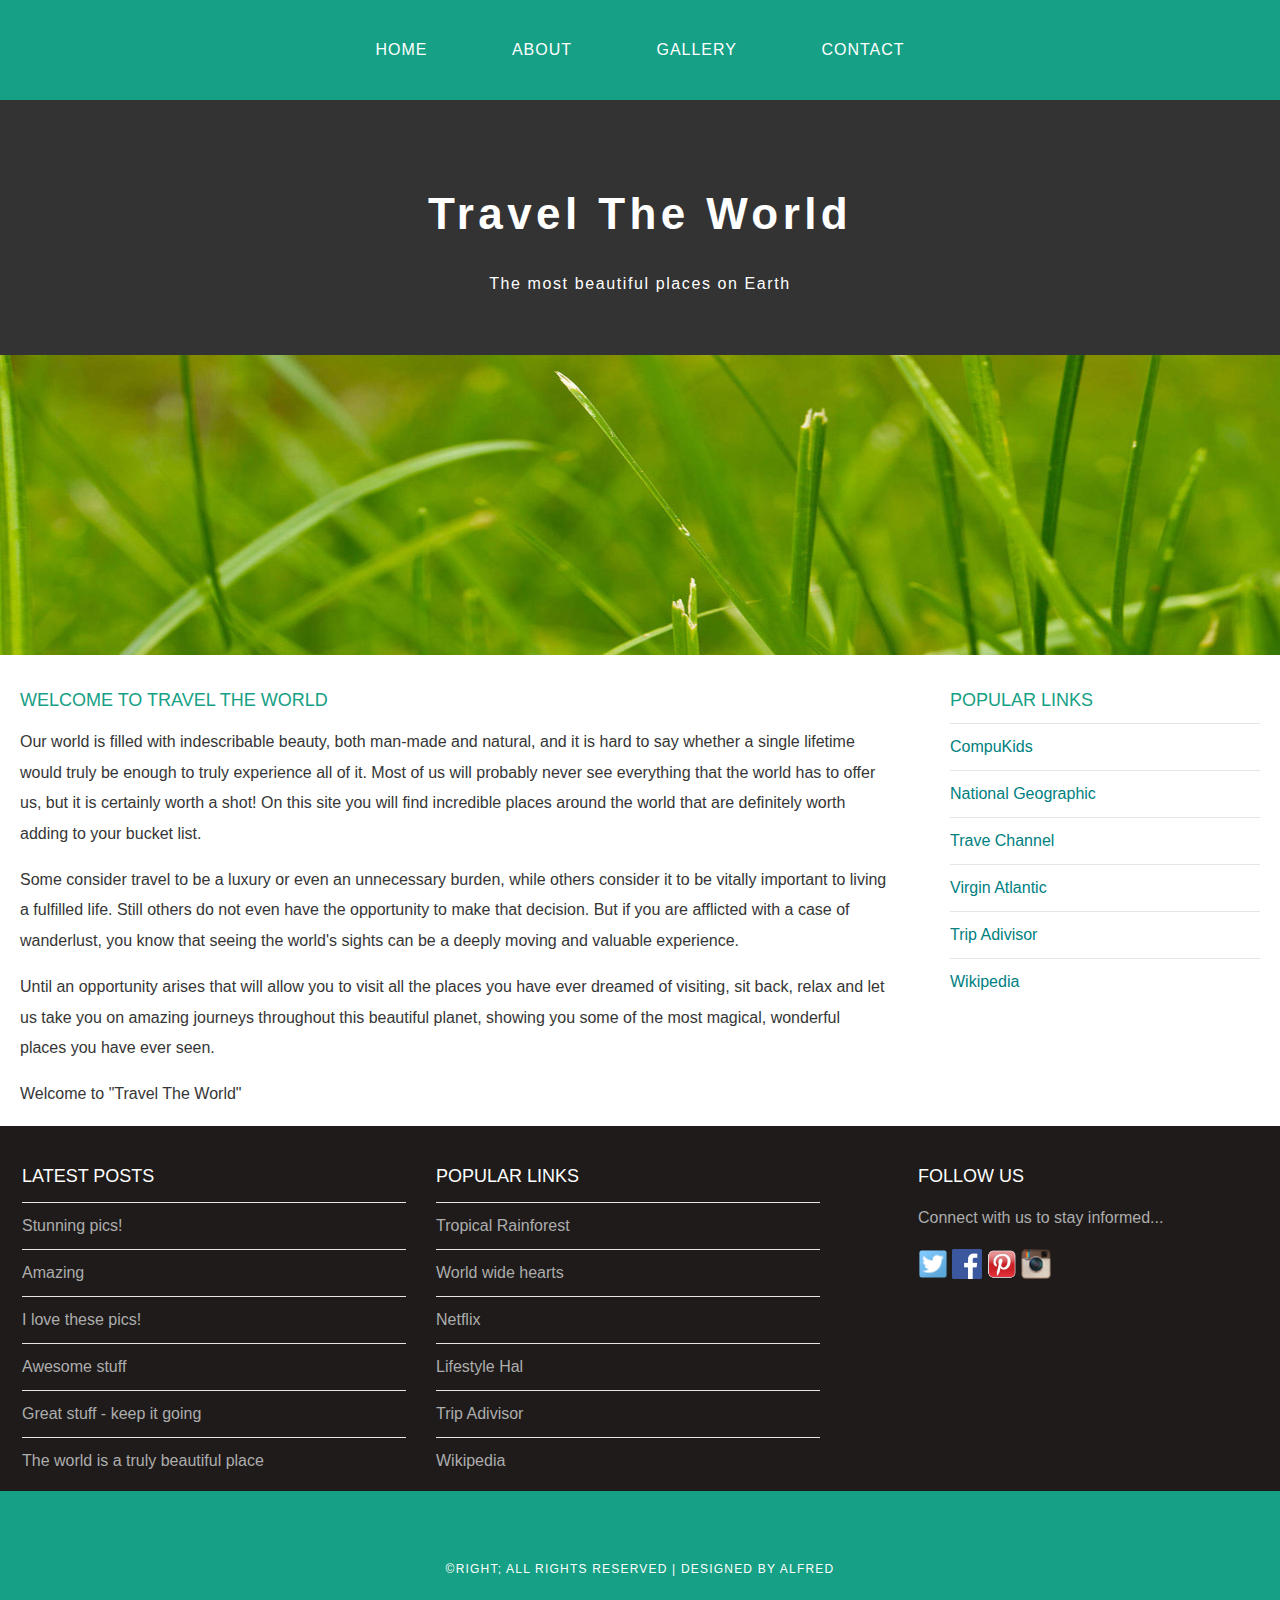
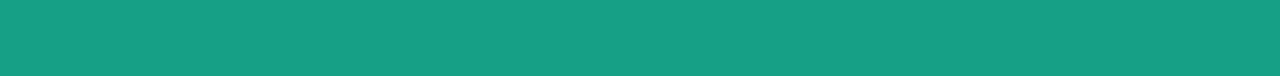
<file: index.html>
<!DOCTYPE html>
<html>
    <head>
        <title>Travel the world</title>
        <link rel="stylesheet" href="style.css"/>
    </head>
    <body>
        <div id="menu">
            <ul>
                <li><a href="index.html">Home</a></li>
                <li><a href="about.html">About</a></li>
                <li><a href="gallery.html">Gallery</a></li>
                <li><a href="contact.html">Contact</a></li>
            </ul>
        </div>

        <div id="header">
            <h1>Travel The World</h1>
            <p>The most beautiful places on Earth</p>
        </div>

        <div id="banner">
            <img src="images (1)/images/pic01.jpg"/>
        </div>

        <div id="pages">

            <div id="content">
                <h2>Welcome to Travel the World</h2>
                <p>Our world is filled with indescribable beauty, both man-made and natural, and it is hard to say whether a single lifetime would truly be enough to truly experience all of it. Most of us will probably never see everything that the world has to offer us, but it is certainly worth a shot! On this site you will find incredible places around the world that are definitely worth adding to your bucket list.</p>
<p>Some consider travel to be a luxury or even an unnecessary burden, while others consider it to be vitally important to living a fulfilled life. Still others do not even have the opportunity to make that decision. But if you are afflicted with a case of wanderlust, you know that seeing the world's sights can be a deeply moving and valuable experience.</p>
<p>Until an opportunity arises that will allow you to visit all the places you have ever dreamed of visiting, sit back, relax and let us take you on amazing journeys throughout this beautiful planet, showing you some of the most magical, wonderful places you have ever seen.</p>
<p>Welcome to "Travel The World"</p>
            </div>
            <div id="sidebar">
                <ul class="styled">
                    <h2>Popular Links</h2>
                    <li><a href="http://www.compukids.me">CompuKids</a></li>
                    <li><a href="http://www.nationalgeographic.com/">National Geographic</a></li>
                    <li><a href="http://www.travelchannel.com/">Trave Channel</a></li>
                    <li><a href="http://www.virgin-atlantic.com/us/en.html">Virgin Atlantic</a></li>
                    <li><a href="http://www.tripadvisor.com">Trip Adivisor</a></li>
                    <li><a href="https://en.wikipedia.org/wiki/Main_Page">Wikipedia</a></li>
                    </ul>
            </div>
        </div>

            <div id="footer">
                <div id="box1">
                    <h2>Latest Posts</h2>
                    <ul class="styled">
                        <li><a href="#">Stunning pics!</a></li>
                        <li><a href="#">Amazing</a></li>
                        <li><a href="#">I love these pics!</a></li>
                        <li><a href="#">Awesome stuff</a></li>
                        <li><a href="#">Great stuff - keep it going</a></li>
                        <li><a href="#">The world is a truly beautiful place</a></li>
                        </ul>
                </div>

                <div id="box2">
                    <h2>Popular Links</h2>
                    <ul class="styled">
                        <li><a href="https://youtu.be/es4x5R-rV9s?si=wtf8azc8y1ZB1NRA">Tropical Rainforest</a></li>
                        <li><a href="https://youtu.be/VzV9i5AOBsA?si=-G3jwYApedo7Nb5i">World wide hearts</a></li>
                        <li><a href="https://youtu.be/JkaxUblCGz0?si=0nmn4Fny2L9ySzlT">Netflix</a></li>
                        <li><a href="https://youtu.be/4i5KYDePHDU?si=6NlWQ-aTXvhfSkxt">Lifestyle Hal</a></li>
                        <li><a href="http://www.tripadvisor.com">Trip Adivisor</a></li>
                        <li><a href="https://en.wikipedia.org/wiki/Main_Page">Wikipedia</a></li>
                        </ul>
                </div>

                <div id="box3">
                    <h2>Follow Us</h2>
                        <p>Connect with us to stay informed...</p>
                        <a href="#"><img src="images (1)/images/twitter.png" height="30"/></a>
                        <a href="#"><img src="images (1)/images/facebook.png" height="30"/></a>
                        <a href="#"><img src="images (1)/images/pinterest.png" height="30"/></a>
                        <a href="#"><img src="images (1)/images/instagram.png" height="30"/></a>
                </div>
            </div>

            <div id="copyright">
                <p>&copyright; All Rights Reserved | Designed by Alfred</p>
            </div>

    </body>
</html>
</file>
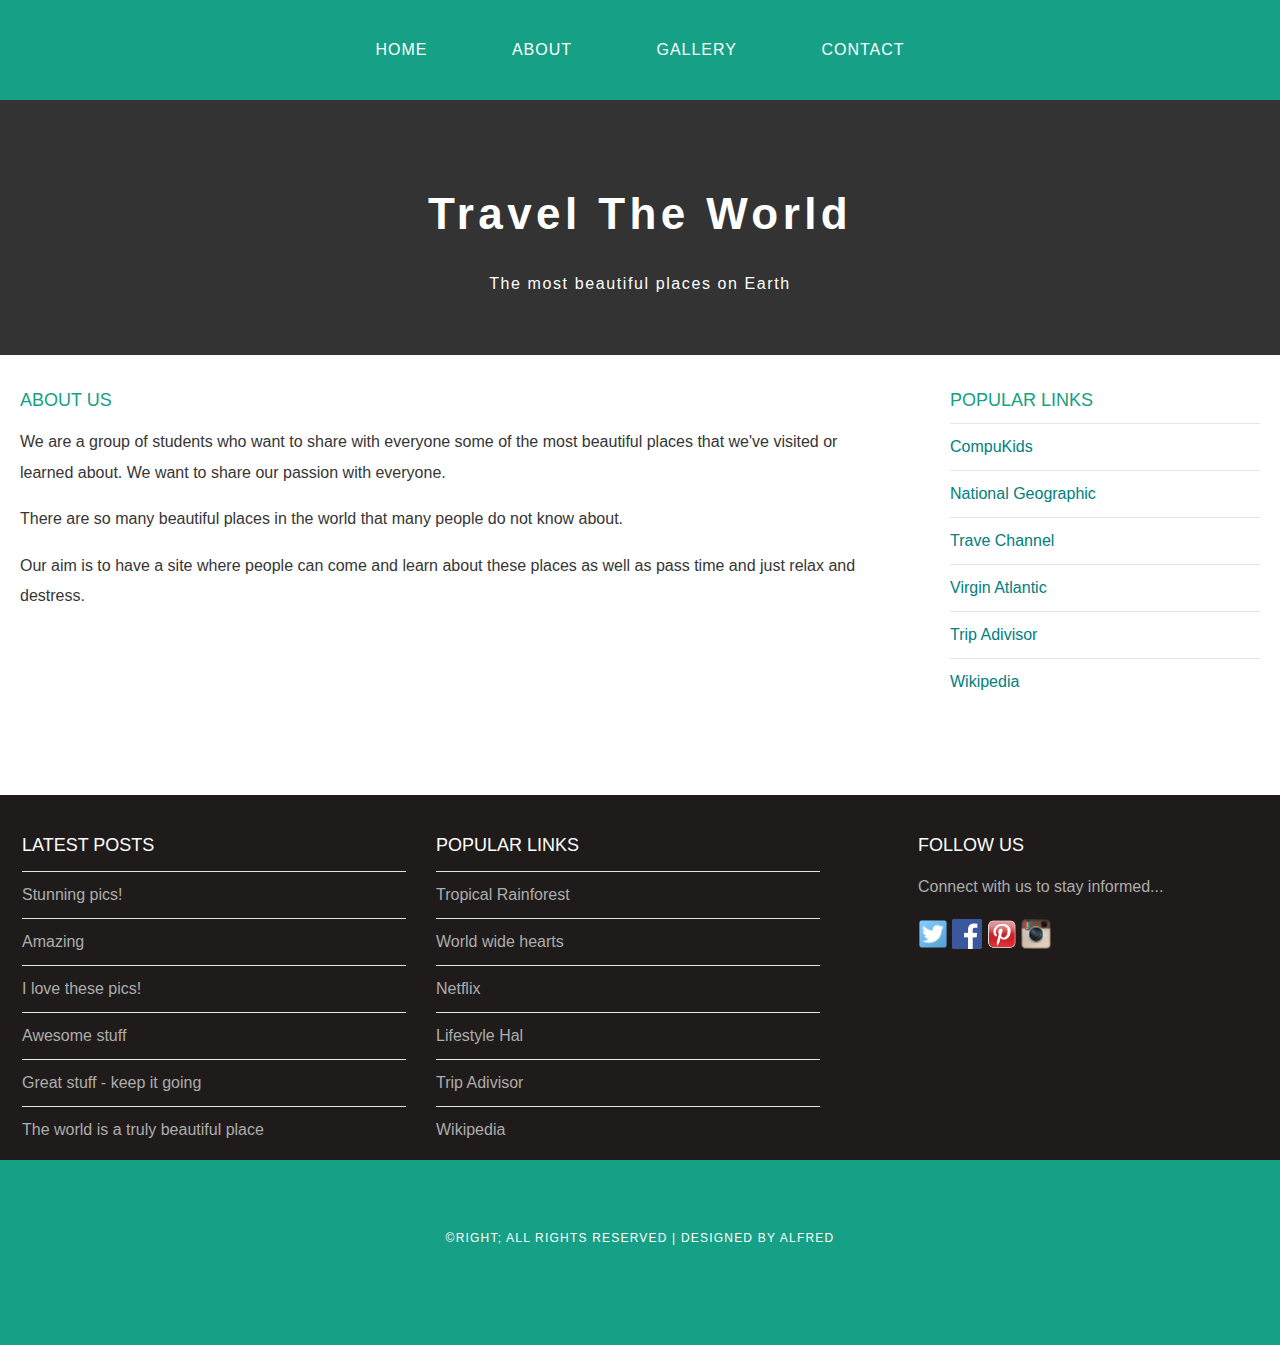
<file: about.html>
<!DOCTYPE html>
<html>
    <head>
        <title>Travel the world</title>
        <link rel="stylesheet" href="style.css"/>
    </head>
    <body>
        <div id="menu">
            <ul>
                <li><a href="index.html">Home</a></li>
                <li><a href="about.html">About</a></li>
                <li><a href="gallery.html">Gallery</a></li>
                <li><a href="contact.html">Contact</a></li>
            </ul>
        </div>

        <div id="header">
            <h1>Travel The World</h1>
            <p>The most beautiful places on Earth</p>
        </div>

        <div id="pages">

            <div id="content">
                <h2>About Us</h2>
                <p>We are a group of students who want to share with everyone some of the most beautiful places that we've visited or learned about. We want to share our passion with everyone.</p>
<p>There are so many beautiful places in the world that many people do not know about. </p>
<p>Our aim is to have a site where people can come and learn about these places as well as pass time and just relax and destress. </p>
            </div>
            <div id="sidebar">
                <ul class="styled">
                    <h2>Popular Links</h2>
                    <li><a href="http://www.compukids.me">CompuKids</a></li>
                    <li><a href="http://www.nationalgeographic.com/">National Geographic</a></li>
                    <li><a href="http://www.travelchannel.com/">Trave Channel</a></li>
                    <li><a href="http://www.virgin-atlantic.com/us/en.html">Virgin Atlantic</a></li>
                    <li><a href="http://www.tripadvisor.com">Trip Adivisor</a></li>
                    <li><a href="https://en.wikipedia.org/wiki/Main_Page">Wikipedia</a></li>
                    </ul>
            </div>
        </div>

            <div id="footer">
                <div id="box1">
                    <h2>Latest Posts</h2>
                    <ul class="styled">
                        <li><a href="#">Stunning pics!</a></li>
                        <li><a href="#">Amazing</a></li>
                        <li><a href="#">I love these pics!</a></li>
                        <li><a href="#">Awesome stuff</a></li>
                        <li><a href="#">Great stuff - keep it going</a></li>
                        <li><a href="#">The world is a truly beautiful place</a></li>
                        </ul>
                </div>

                <div id="box2">
                    <h2>Popular Links</h2>
                    <ul class="styled">
                        <li><a href="https://youtu.be/es4x5R-rV9s?si=wtf8azc8y1ZB1NRA">Tropical Rainforest</a></li>
                        <li><a href="https://youtu.be/VzV9i5AOBsA?si=-G3jwYApedo7Nb5i">World wide hearts</a></li>
                        <li><a href="https://youtu.be/JkaxUblCGz0?si=0nmn4Fny2L9ySzlT">Netflix</a></li>
                        <li><a href="https://youtu.be/4i5KYDePHDU?si=6NlWQ-aTXvhfSkxt">Lifestyle Hal</a></li>
                        <li><a href="http://www.tripadvisor.com">Trip Adivisor</a></li>
                        <li><a href="https://en.wikipedia.org/wiki/Main_Page">Wikipedia</a></li>
                        </ul>
                </div>

                <div id="box3">
                    <h2>Follow Us</h2>
                        <p>Connect with us to stay informed...</p>
                        <a href="#"><img src="images (1)/images/twitter.png" height="30"/></a>
                        <a href="#"><img src="images (1)/images/facebook.png" height="30"/></a>
                        <a href="#"><img src="images (1)/images/pinterest.png" height="30"/></a>
                        <a href="#"><img src="images (1)/images/instagram.png" height="30"/></a>
                </div>
            </div>

            <div id="copyright">
                <p>&copyright; All Rights Reserved | Designed by Alfred</p>
            </div>

    </body>
</html>
</file>
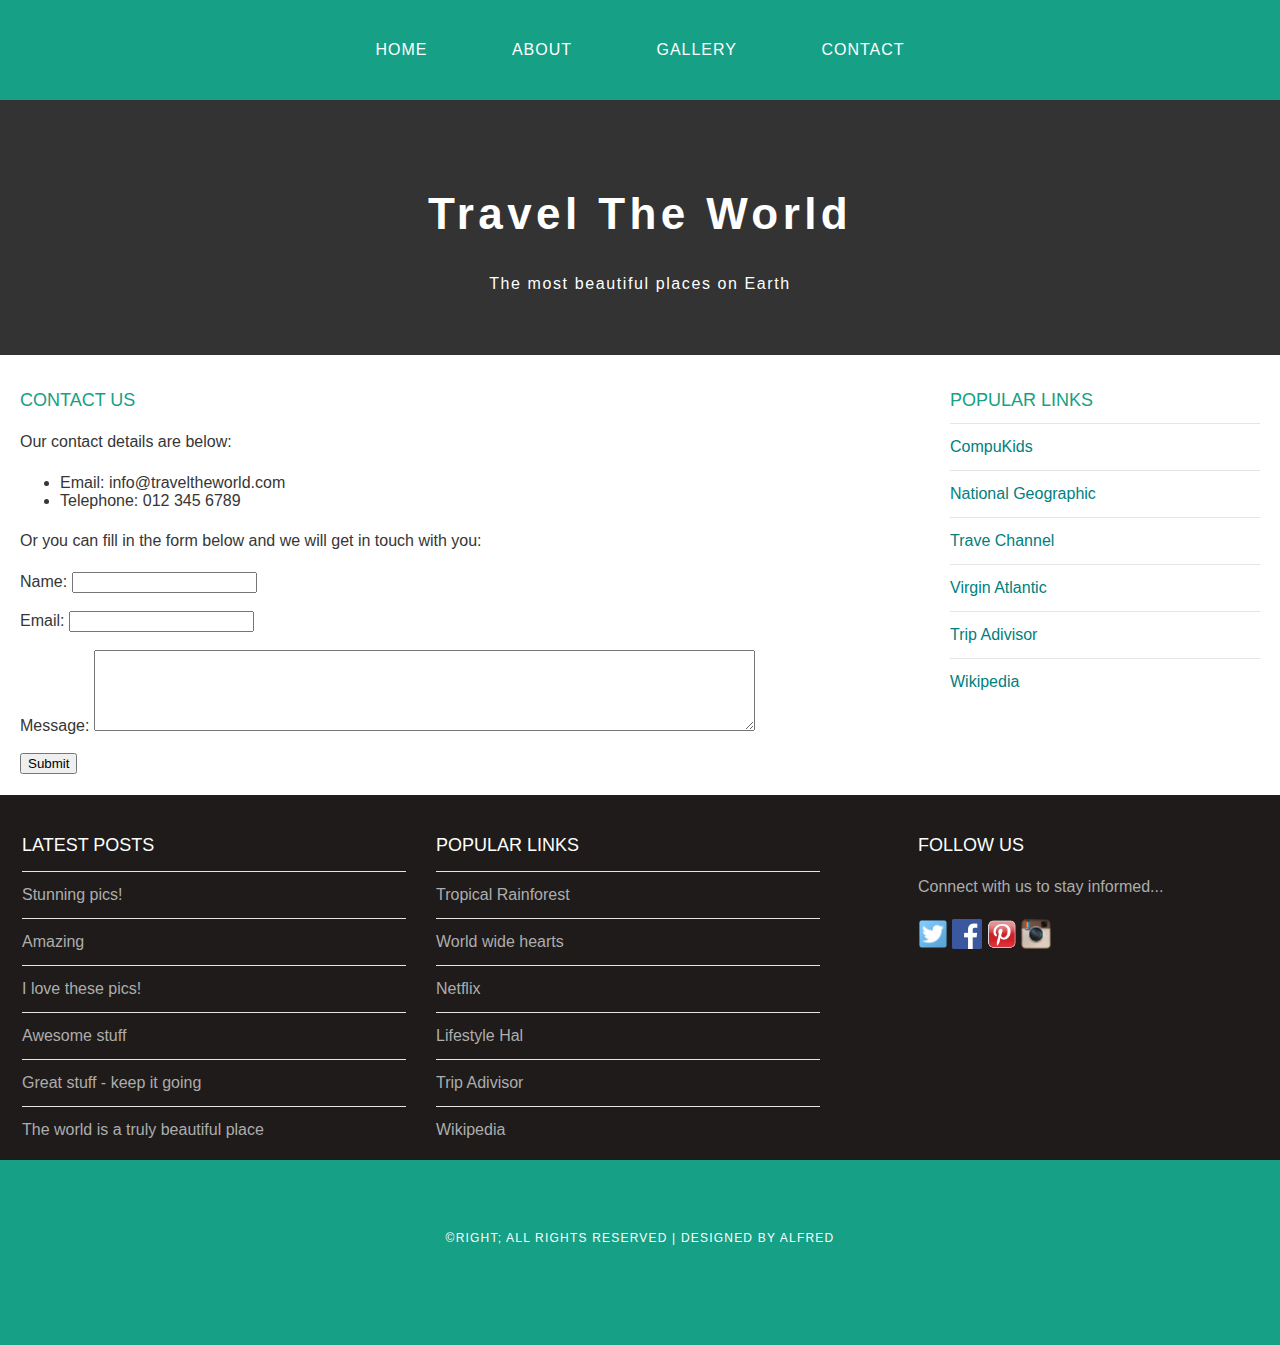
<file: contact.html>
<!DOCTYPE html>
<html>
    <head>
        <title>Travel the world</title>
        <link rel="stylesheet" href="style.css"/>
    </head>
    <body>
        <div id="menu">
            <ul>
                <li><a href="index.html">Home</a></li>
                <li><a href="about.html">About</a></li>
                <li><a href="gallery.html">Gallery</a></li>
                <li><a href="contact.html">Contact</a></li>
            </ul>
        </div>

        <div id="header">
            <h1>Travel The World</h1>
            <p>The most beautiful places on Earth</p>
        </div>

        <div id="pages">

            <div id="content">
                <h2>Contact Us</h2>
                <p>Our contact details are below:</p>
        <ul class="style1">
            <li>Email: info@traveltheworld.com</li>
            <li>Telephone: 012 345 6789</li>
        </ul>

            <p>Or you can fill in the form below and we will get in touch with you:</p>
        <form>
            Name: <input type="text" /><br/><br/>
            Email: <input type="email" /><br/><br/>
            Message: <textarea cols="80" rows="5"></textarea><br/><br/>
            <input type="submit" value="Submit"/>
        </form>
            </div>
            <div id="sidebar">
                <ul class="styled">
                    <h2>Popular Links</h2>
                    <li><a href="http://www.compukids.me">CompuKids</a></li>
                    <li><a href="http://www.nationalgeographic.com/">National Geographic</a></li>
                    <li><a href="http://www.travelchannel.com/">Trave Channel</a></li>
                    <li><a href="http://www.virgin-atlantic.com/us/en.html">Virgin Atlantic</a></li>
                    <li><a href="http://www.tripadvisor.com">Trip Adivisor</a></li>
                    <li><a href="https://en.wikipedia.org/wiki/Main_Page">Wikipedia</a></li>
                    </ul>
            </div>
        </div>

            <div id="footer">
                <div id="box1">
                    <h2>Latest Posts</h2>
                    <ul class="styled">
                        <li><a href="#">Stunning pics!</a></li>
                        <li><a href="#">Amazing</a></li>
                        <li><a href="#">I love these pics!</a></li>
                        <li><a href="#">Awesome stuff</a></li>
                        <li><a href="#">Great stuff - keep it going</a></li>
                        <li><a href="#">The world is a truly beautiful place</a></li>
                        </ul>
                </div>

                <div id="box2">
                    <h2>Popular Links</h2>
                    <ul class="styled">
                        <li><a href="https://youtu.be/es4x5R-rV9s?si=wtf8azc8y1ZB1NRA">Tropical Rainforest</a></li>
                        <li><a href="https://youtu.be/VzV9i5AOBsA?si=-G3jwYApedo7Nb5i">World wide hearts</a></li>
                        <li><a href="https://youtu.be/JkaxUblCGz0?si=0nmn4Fny2L9ySzlT">Netflix</a></li>
                        <li><a href="https://youtu.be/4i5KYDePHDU?si=6NlWQ-aTXvhfSkxt">Lifestyle Hal</a></li>
                        <li><a href="http://www.tripadvisor.com">Trip Adivisor</a></li>
                        <li><a href="https://en.wikipedia.org/wiki/Main_Page">Wikipedia</a></li>
                        </ul>
                </div>

                <div id="box3">
                    <h2>Follow Us</h2>
                        <p>Connect with us to stay informed...</p>
                        <a href="#"><img src="images (1)/images/twitter.png" height="30"/></a>
                        <a href="#"><img src="images (1)/images/facebook.png" height="30"/></a>
                        <a href="#"><img src="images (1)/images/pinterest.png" height="30"/></a>
                        <a href="#"><img src="images (1)/images/instagram.png" height="30"/></a>
                </div>
            </div>

            <div id="copyright">
                <p>&copyright; All Rights Reserved | Designed by Alfred</p>
            </div>

    </body>
</html>
</file>
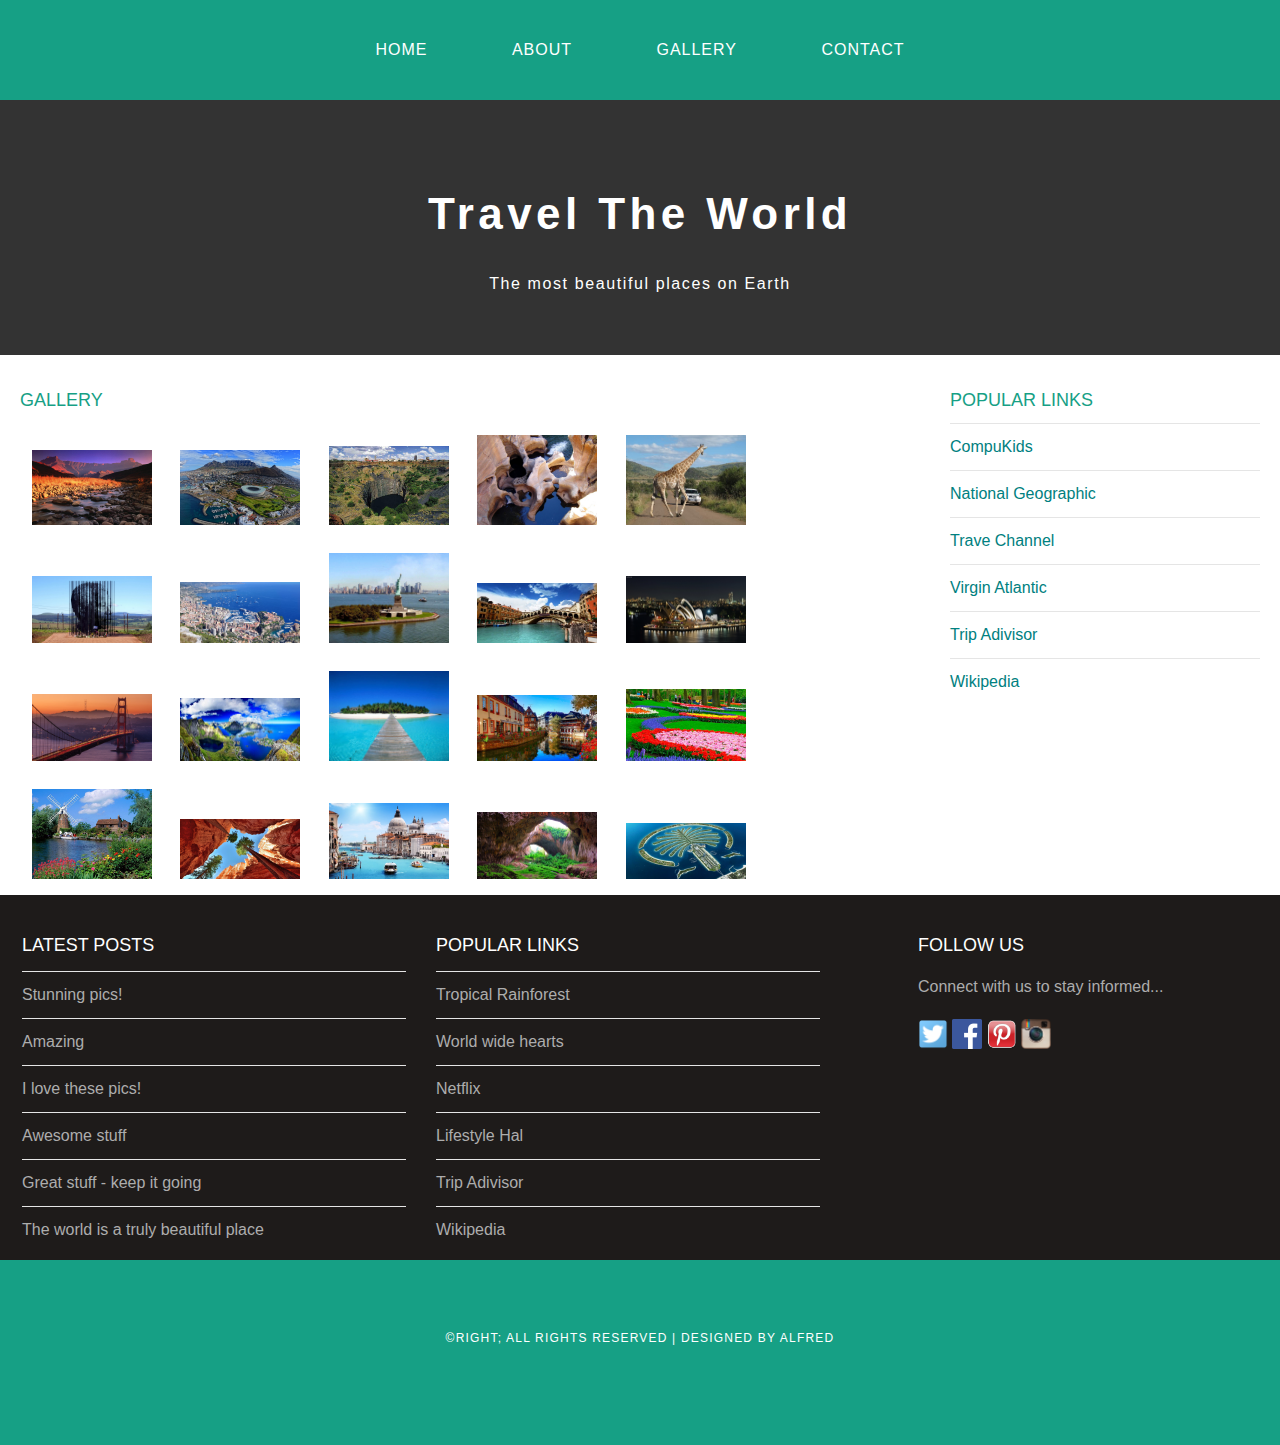
<file: gallery.html>
<!DOCTYPE html>
<html>
    <head>
        <title>Travel the world</title>
        <link rel="stylesheet" href="style.css"/>
    </head>
    <body>
        <div id="menu">
            <ul>
                <li><a href="index.html">Home</a></li>
                <li><a href="about.html">About</a></li>
                <li><a href="gallery.html">Gallery</a></li>
                <li><a href="contact.html">Contact</a></li>
            </ul>
        </div>

        <div id="header">
            <h1>Travel The World</h1>
            <p>The most beautiful places on Earth</p>
        </div>

        <div id="pages">

            <div id="content">
                <h2>Gallery</h2>
                <div id="gallery">
                    <img src="images (1)/images/pic1.jpg"/>
                    <img src="images (1)/images/pic2.jpg"/>
                    <img src="images (1)/images/pic3.jpg"/>
                    <img src="images (1)/images/pic4.jpg"/>
                    <img src="images (1)/images/pic5.jpg"/>
                    <img src="images (1)/images/pic6.jpg"/>
                    <img src="images (1)/images/pic7.jpg"/>
                    <img src="images (1)/images/pic8.jpg"/>
                    <img src="images (1)/images/pic9.jpg"/>
                    <img src="images (1)/images/pic10.jpg"/>
                    <img src="images (1)/images/pic11.jpg"/>
                    <img src="images (1)/images/pic12.jpg"/>
                    <img src="images (1)/images/pic13.jpg"/>
                    <img src="images (1)/images/pic14.jpg"/>
                    <img src="images (1)/images/pic15.jpg"/>
                    <img src="images (1)/images/pic16.jpg"/>
                    <img src="images (1)/images/pic17.jpg"/>
                    <img src="images (1)/images/pic18.jpg"/>
                    <img src="images (1)/images/pic19.jpg"/>
                    <img src="images (1)/images/pic20.jpg"/>
                </div>
            </div>
            <div id="sidebar">
                <ul class="styled">
                    <h2>Popular Links</h2>
                    <li><a href="http://www.compukids.me">CompuKids</a></li>
                    <li><a href="http://www.nationalgeographic.com/">National Geographic</a></li>
                    <li><a href="http://www.travelchannel.com/">Trave Channel</a></li>
                    <li><a href="http://www.virgin-atlantic.com/us/en.html">Virgin Atlantic</a></li>
                    <li><a href="http://www.tripadvisor.com">Trip Adivisor</a></li>
                    <li><a href="https://en.wikipedia.org/wiki/Main_Page">Wikipedia</a></li>
                    </ul>
            </div>
        </div>

            <div id="footer">
                <div id="box1">
                    <h2>Latest Posts</h2>
                    <ul class="styled">
                        <li><a href="#">Stunning pics!</a></li>
                        <li><a href="#">Amazing</a></li>
                        <li><a href="#">I love these pics!</a></li>
                        <li><a href="#">Awesome stuff</a></li>
                        <li><a href="#">Great stuff - keep it going</a></li>
                        <li><a href="#">The world is a truly beautiful place</a></li>
                        </ul>
                </div>

                <div id="box2">
                    <h2>Popular Links</h2>
                    <ul class="styled">
                        <li><a href="https://youtu.be/es4x5R-rV9s?si=wtf8azc8y1ZB1NRA">Tropical Rainforest</a></li>
                        <li><a href="https://youtu.be/VzV9i5AOBsA?si=-G3jwYApedo7Nb5i">World wide hearts</a></li>
                        <li><a href="https://youtu.be/JkaxUblCGz0?si=0nmn4Fny2L9ySzlT">Netflix</a></li>
                        <li><a href="https://youtu.be/4i5KYDePHDU?si=6NlWQ-aTXvhfSkxt">Lifestyle Hal</a></li>
                        <li><a href="http://www.tripadvisor.com">Trip Adivisor</a></li>
                        <li><a href="https://en.wikipedia.org/wiki/Main_Page">Wikipedia</a></li>
                        </ul>
                </div>

                <div id="box3">
                    <h2>Follow Us</h2>
                        <p>Connect with us to stay informed...</p>
                        <a href="#"><img src="images (1)/images/twitter.png" height="30"/></a>
                        <a href="#"><img src="images (1)/images/facebook.png" height="30"/></a>
                        <a href="#"><img src="images (1)/images/pinterest.png" height="30"/></a>
                        <a href="#"><img src="images (1)/images/instagram.png" height="30"/></a>
                </div>
            </div>

            <div id="copyright">
                <p>&copyright; All Rights Reserved | Designed by Alfred</p>
            </div>

    </body>
</html>
</file>
<file: style.css>
/* ============== UNIVERSAL STYLES ===============*/

body{
    margin: 0;
    padding: 0;
    background-color: white;
    font-family: 'Raleway', sans-serif;
    font-size: 16px;
    font-weight: 400;
    color: #363636;
}

p{
    line-height: 190%;
}

a{
    text-decoration: none;
    color: teal;
}

/* ============== MENU STYLES ===============*/

#menu{
    background-color: #16a085;
    height: 100px;
}

#menu ul{
    margin: 0;
    padding: 0;
    list-style-type: none;
    text-align: center;
}

#menu li{
    display: inline-block;
}

#menu a{
    letter-spacing: 1px;
    text-decoration: none;
    text-align: center;
    text-transform: uppercase;
    font-size: 16px;
    line-height: 100px;
    color: white;
    padding: 0px 40px;
    border: none;
    display: block;
}

#menu a:hover{
    background-color: #1abc9c;
}

/* ============== HEADER ===============*/

#header{
    padding: 60px 0px 40px 0px;
    background-color: #333333;
    text-align: center;
}

#header h1{
    letter-spacing: 0.1em;
    font-size: 44px;
    color: white;
}

#header p{
    letter-spacing: 0.1em;
    color: white;
}

/* ============== BANNER ===============*/

#banner{
    height: 300px;
}

#banner img{
    width: 100%;
    height: 300px;
}

/* ============== PAGES ===============*/

#pages{
    min-height: 400px;
    padding: 20px;
}

#pages h2{
    margin-bottom: 12px;
    text-transform: uppercase;
    font-weight: 400;
    font-size: 18px;
    color: #16a085;
}

#content{
    float: left;
    width: 70%;
}

/* ============== SIDEBAR ===============*/

#sidebar{
    float: right;
    width: 25%;
}

ul.styled{
    margin: 0;
    padding: 0;
    list-style-type: none;
}

ul.styled li{
    border-top: solid 1px #e5e5e5;
    padding: 14px 0px;
}

/* ============== FOOTER ===============*/

#footer{
    width: 100%;
    height: 340px;
    background-color: #1e1b1a;
    padding-top: 25px;
    padding-left: 22px;
    clear: both;
}

#footer h2{
    font-size: 18px;
    font-weight: 400;
    text-transform: uppercase;
    color: white;
}

#footer p{
    color: #adadad;
}

#footer a{
    color: #adadad;
}

#box1{
    float: left;
    width: 30%;
    padding-right: 30px;
}

#box2{
    float: left;
    width: 30%;
    padding-right: 30px;
}

#box3{
    float: right;
    width: 30%;
    padding-left: 30px;
}

#copyright{
    width: 100%;
    height: 130px;
    text-align: center;
    background-color: #16a085;
    padding-top: 55px;
    clear: both;
}

#copyright p{
    font-size: 12px;
    letter-spacing: 0.1em;
    text-transform: uppercase;
    color: white;
}

/* ============== GALLERY ===============*/

#gallery img{
    width: 120px;
    margin: 12px;
    -moz-transition: -moz-transform 0.5s ease-in;
    -webkit-transition: -webkit-transform 0.5s ease-in;
    -o-transition: -o-transform 0.5s ease-in;
}

#gallery img:hover{
    -moz-transform: scale(3);
    -webkit-transform: scale(3);
    -o-transform: scale(3);
}


/* ============== RESPONSIVE LAYOUTS ===============*/

@media only screen and (min/width: 600px){
    #menu{
        width: 80%;
        margin: auto;
    }
    #pages{
        width: 80%;
        margin: auto;
    }
    #banner{
        width: 80%;
        margin: auto;
    }
    #footer{
        width: 80%;
        margin: auto;
    }
}

@media only screen and (min/width: 600px){
    #menu{
        width: 60%;
        margin: auto;
    }
    #pages{
        width: 60%;
        margin: auto;
    }
    #banner{
        width: 60%;
        margin: auto;
    }
    #footer{
        width: 60%;
        margin: auto;
    }
}
</file>
